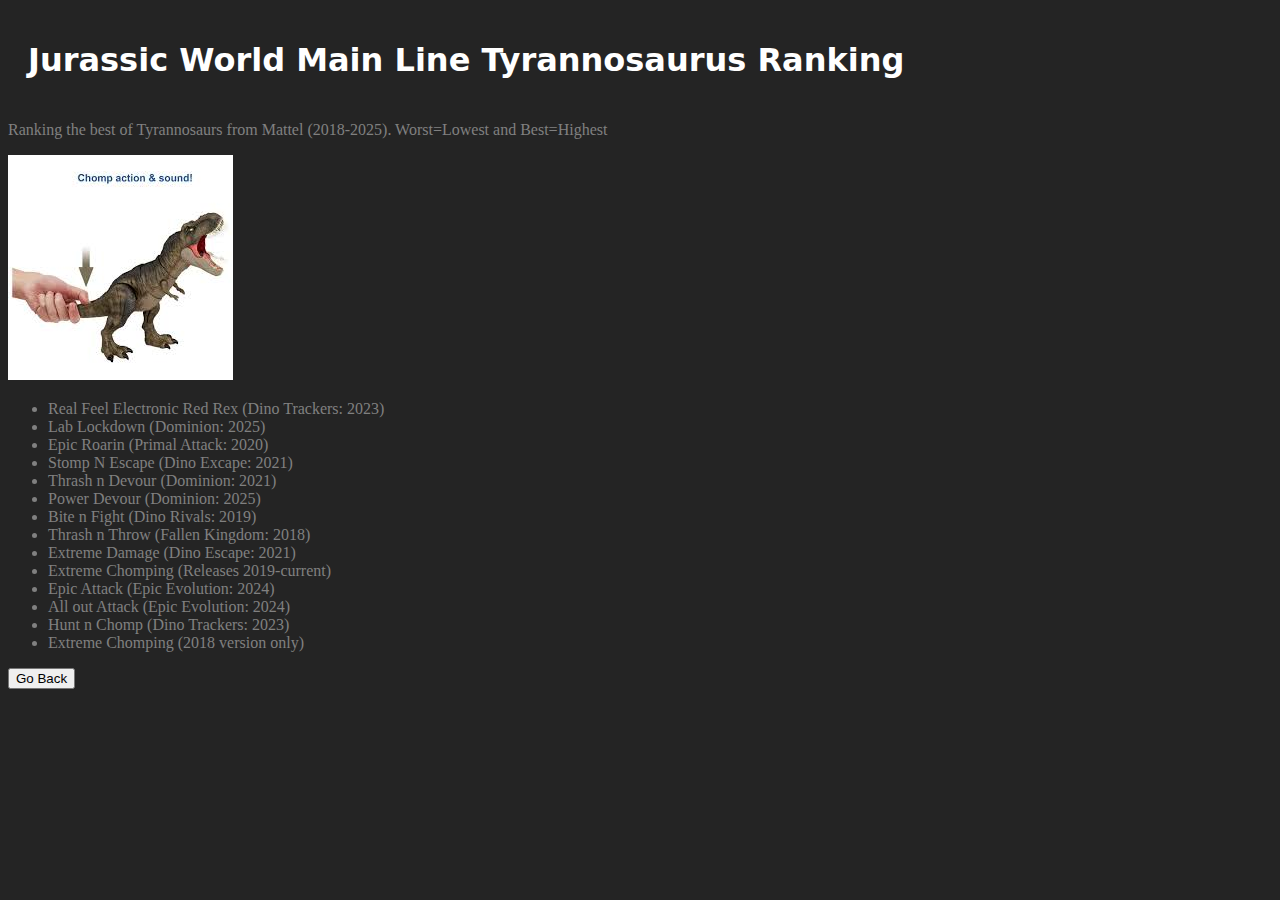
<file: Blog1.html>
<!DOCTYPE html>
<html lang="en">
  <head>
    <meta charset="UTF-8">
    <meta name="viewport" content="width=device-width, initial-scale=1.0">
    <title>Blog One</title> <link rel="stylesheet" type="text/css" href="/styles.css">
  </head>
  <body>
    <h1>Jurassic World Main Line Tyrannosaurus Ranking</h1>
    <p>Ranking the best of Tyrannosaurs from Mattel (2018-2025).
      Worst=Lowest and Best=Highest</p>
  </body>
</html>
<img id="rex" src="Images/JWD Rex Mattel.jpg" alt="">

<ul id="Rex-Rank">
    <li>Real Feel Electronic Red Rex (Dino Trackers: 2023)</li>
    <li>Lab Lockdown (Dominion: 2025)</li>
    <li>Epic Roarin (Primal Attack: 2020)</li>
    <li>Stomp N Escape (Dino Excape: 2021)</li>
    <li>Thrash n Devour (Dominion: 2021)</li>
    <li>Power Devour (Dominion: 2025)</li>
    <li>Bite n Fight (Dino Rivals: 2019)</li>
    <li>Thrash n Throw (Fallen Kingdom: 2018)</li>
    <li>Extreme Damage (Dino Escape: 2021)</li>
    <li>Extreme Chomping (Releases 2019-current)</li>
    <li>Epic Attack (Epic Evolution: 2024)</li>
    <li>All out Attack (Epic Evolution: 2024)</li>
    <li>Hunt n Chomp (Dino Trackers: 2023)</li>
    <li>Extreme Chomping (2018 version only)</li>
</ul>
<a href="index.html"><button id="backbutton">Go Back</button></a>
</file>
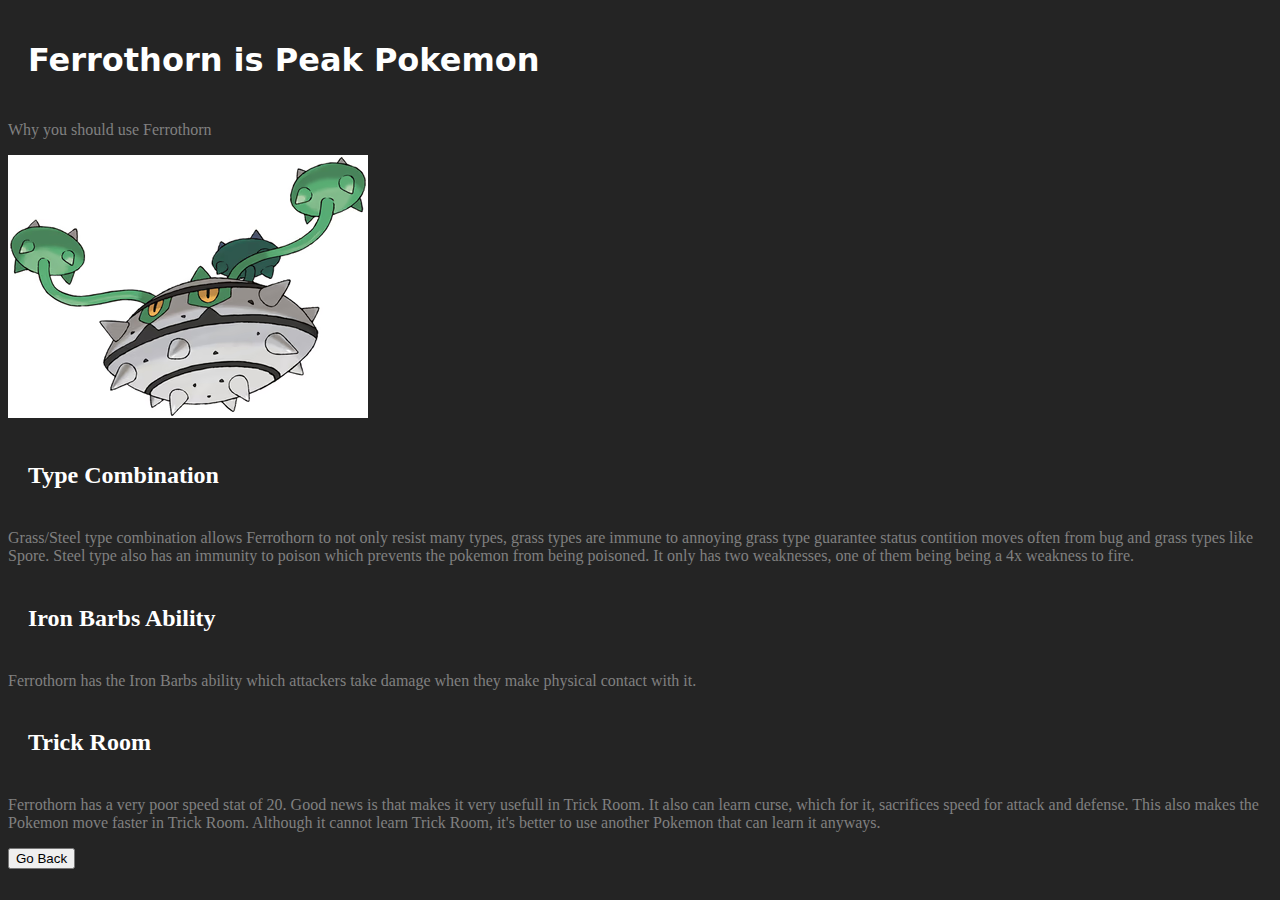
<file: Blog2.html>
<!DOCTYPE html>
<html lang="en">
  <head>
    <meta charset="UTF-8">
    <meta name="viewport" content="width=device-width, initial-scale=1.0">
    <title>Blog Two</title> <link rel="stylesheet" type="text/css" href="/styles.css">
  </head>
  <body>
    <h1>Ferrothorn is Peak Pokemon</h1>
    <p>Why you should use Ferrothorn</p>
  </body>
</html>
<img id="rex" src="Images/ferrothorn.avif" alt="">

<h2>Type Combination</h2> 
<p>Grass/Steel type combination allows Ferrothorn to not only resist many types,
  grass types are immune to annoying grass type guarantee status contition moves often from bug and grass types like Spore.
  Steel type also has an immunity to poison which prevents the pokemon from being poisoned. It only has two weaknesses,
  one of them being being a 4x weakness to fire. </p>

  <h2>Iron Barbs Ability</h2>
  <p>Ferrothorn has the Iron Barbs ability which attackers take damage when they make physical contact with it.</p>

  <h2>Trick Room</h2>
  <p>Ferrothorn has a very poor speed stat of 20.
    Good news is that makes it very usefull in Trick Room.
    It also can learn curse, which for it, sacrifices speed for attack and defense. 
    This also makes the Pokemon move faster in Trick Room.
    Although it cannot learn Trick Room, it's better to use another Pokemon that can learn it anyways.</p>
<div><a href="index.html"><button id="backbutton">Go Back</button></a></div>
</file>
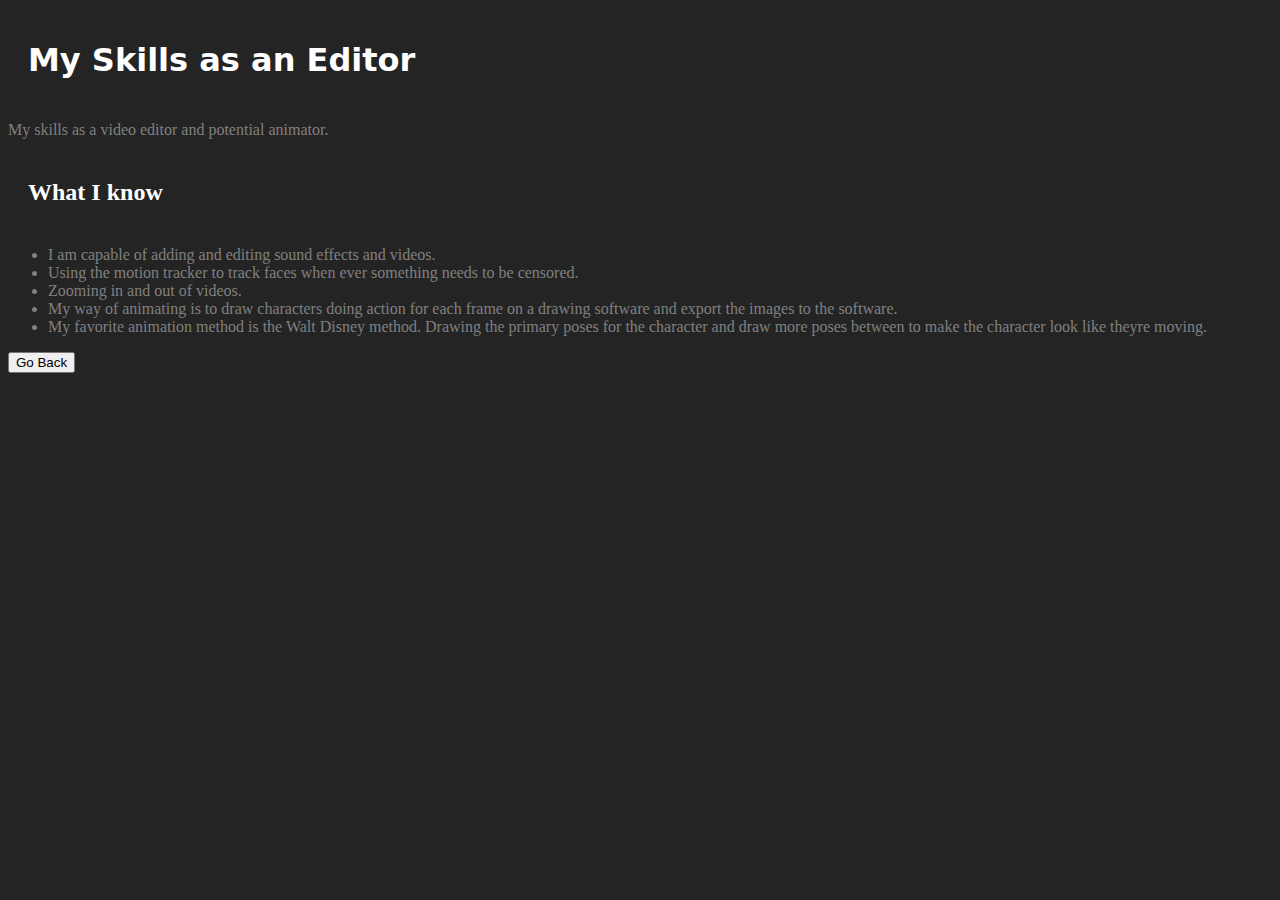
<file: Blog3.html>
<!DOCTYPE html>
<html lang="en">
  <head>
    <meta charset="UTF-8">
    <meta name="viewport" content="width=device-width, initial-scale=1.0">
    <title>Blog Text</title> <link rel="stylesheet" type="text/css" href="/styles.css">
  </head>
  <body>
    <h1>My Skills as an Editor</h1>
    <p>My skills as a video editor and potential animator.</p>
  </body>
</html>
<h2>What I know</h2>
<p></p>
    <ul>
        <li>I am capable of adding and editing sound effects and videos.</li>
        <li>Using the motion tracker to track faces when ever something needs to be censored.</li>
        <li>Zooming in and out of videos.</li>
        <li>My way of animating is to draw characters doing action for each frame on a drawing software
            and export the images to the software.
        </li>
        <li> My favorite animation method is the Walt Disney method.
            Drawing the primary poses for the character and draw more poses between to make the character look like theyre moving.</li>
    </ul>

<div><a href="index.html"><button id="backbutton">Go Back</button></a></div>
</file>
<file: styles.css>
html{
    background-color: #242424 ;
}
h1 {
font-family: "Press Start 2P", system-ui;  
}
 h1{
    color: white;
    padding: 20px;
 }

 h2{
    color: white;
    padding: 20px;
 }

p{
    color: gray;
}

li{
color: gray;
}
</file>
